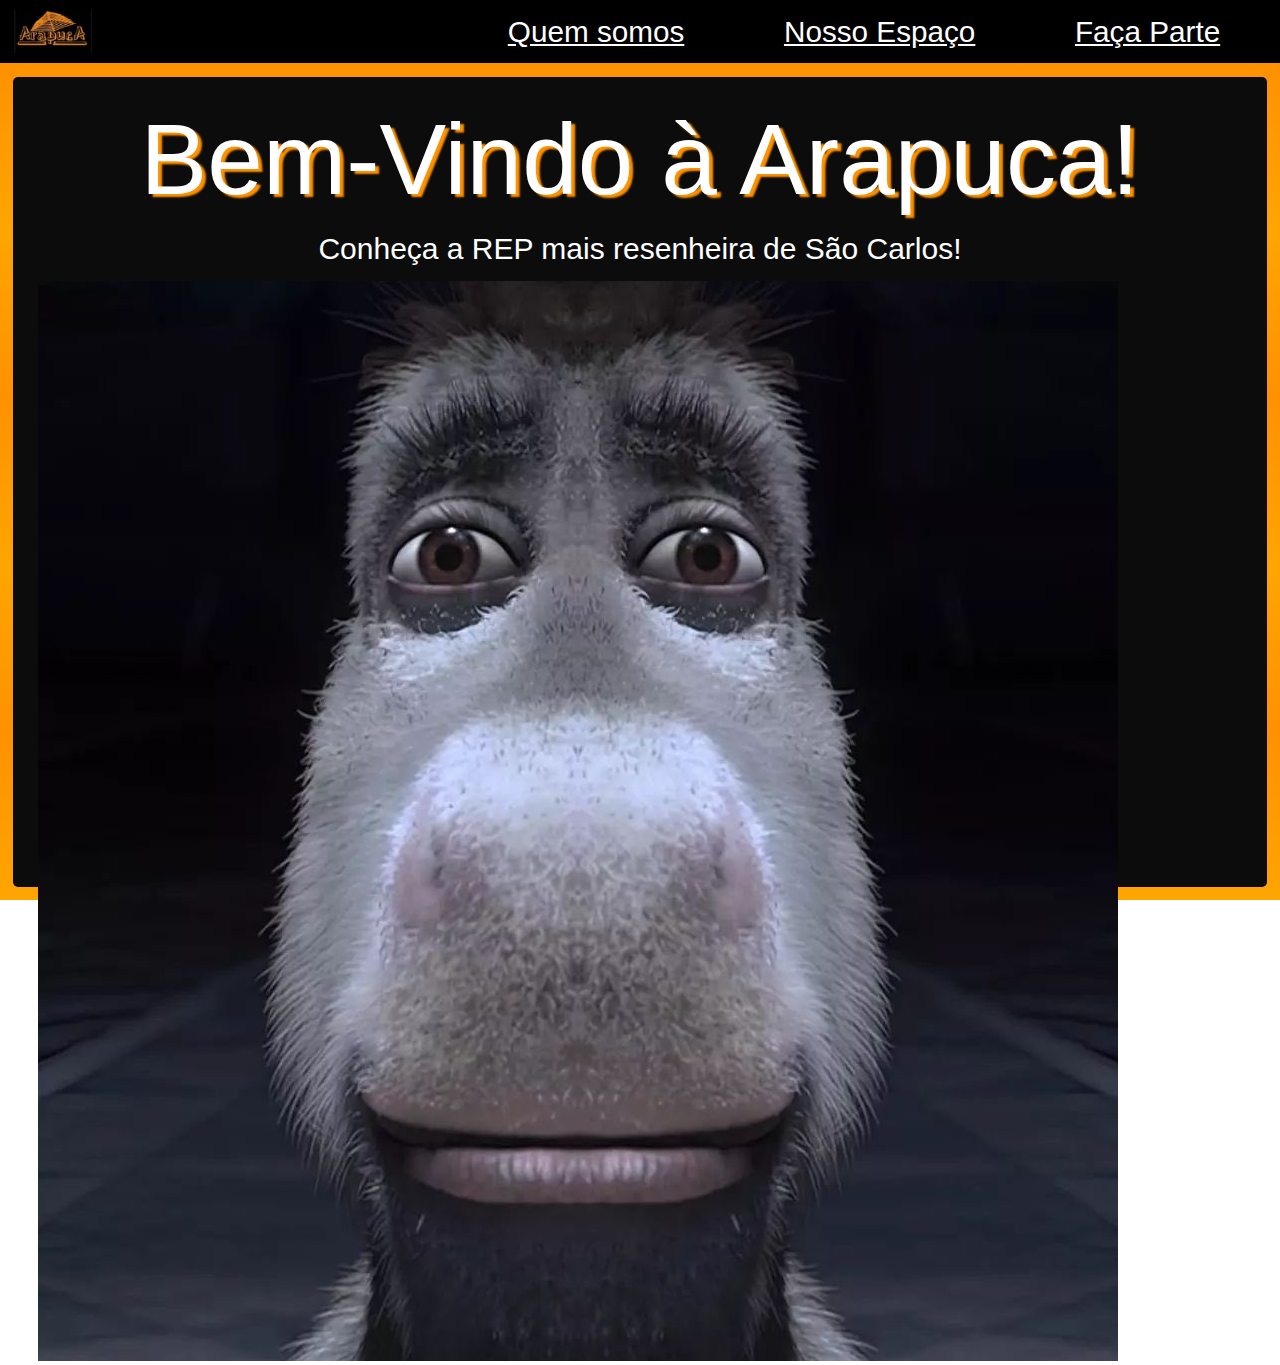
<file: index.html>
<!DOCTYPE html>
<html lang="pt-br">

<head>
    <meta charset="UTF-8">
    <meta name="viewport" content="width=device-width, initial-scale=1.0">
    <title>República Arapuca</title>
    <link rel="stylesheet" href="styles.css">
    <link rel="icon" type="image/x-icon" href="assets/arapuca-logo.ico">

</head>

<body>
    <div class="container">
        <nav class="nav-container">
            <div class="nav-logo">
                <img class="logo" src="assets/arapuca-logo.png" alt="logo arapuca">
            </div>
            <div class="nav-direcionamentos">
                <div class="direcionamentos">
                    
                   <a class="direcionamento" href="paginas/quemSomos.html"> <p>Quem somos</p> </a> 
                    <a class="direcionamento" href="paginas/nossoEspaco.html"> <p>Nosso Espaço</p></a>
                    <a class="direcionamento" href="paginas/facaParte.html"> <p>Faça Parte</p></a>
                </div>
            </div>
        </nav>
        <div class="container-fundo">
            <div class="container-corpo">
                <p class="titulo">Bem-Vindo à Arapuca!</p>
                <div class="texto-corpo">
                    <p>Conheça a REP mais resenheira de São Carlos!</p>
                </div>
                <div class="foto-arapuca">
                    <img src="assets/burro.jpg" alt="foto-arapuca">
                </div>
            </div>
        </div>
    </div>


</body>

</html>
</file>
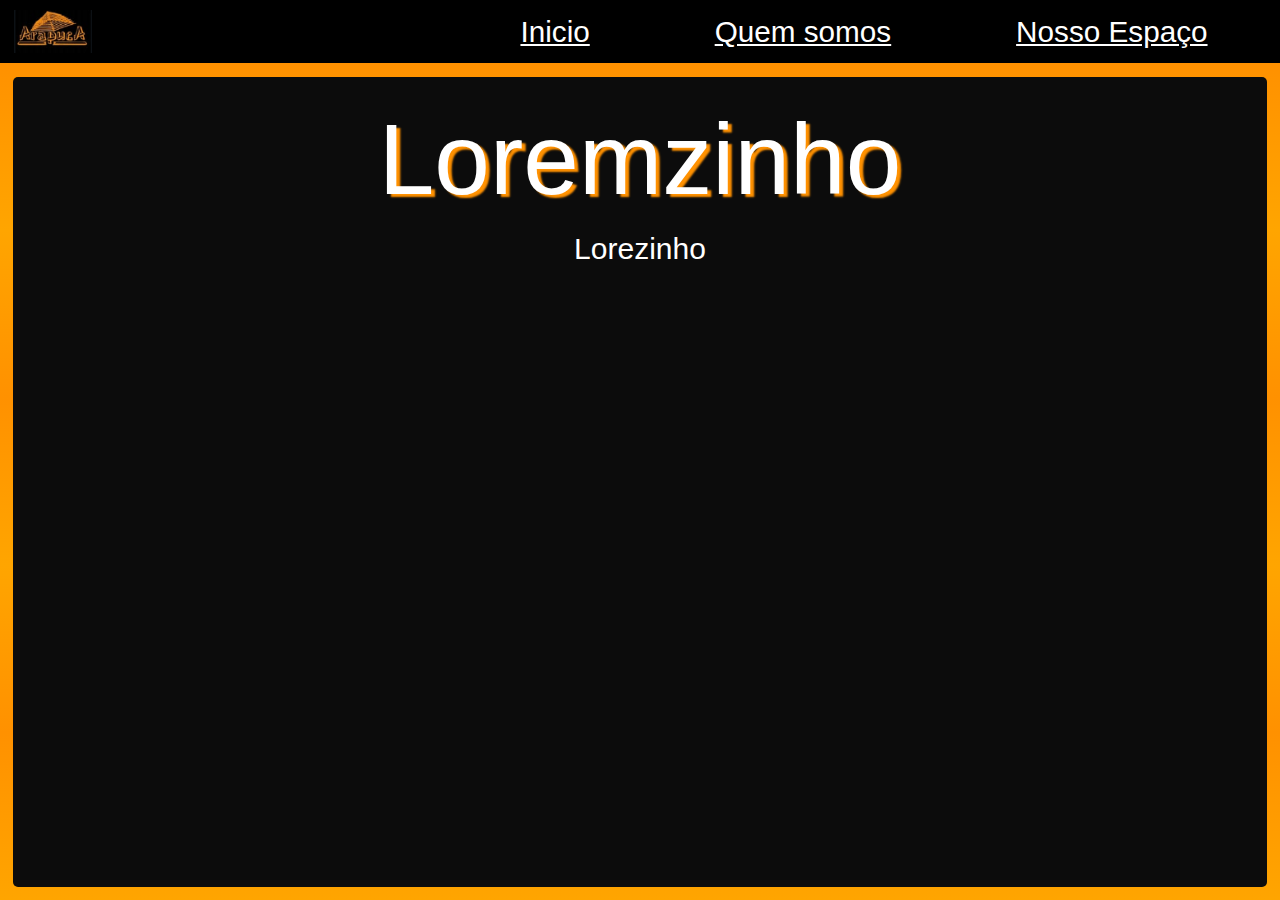
<file: paginas/facaParte.html>
<!DOCTYPE html>
<html lang="pt-br">

<head>
    <meta charset="UTF-8">
    <meta name="viewport" content="width=device-width, initial-scale=1.0">
    <title>República Arapuca</title>
    <link rel="stylesheet" href="../styles.css">
    <link rel="icon" type="image/x-icon" href="../assets/arapuca-logo.ico">
</head>

<body>
    <div class="container">
        <nav class="nav-container">
            <div class="nav-logo">
                <img class="logo" src="../assets/arapuca-logo.png" alt="logo arapuca">
            </div>
            <div class="nav-direcionamentos">
                <div class="direcionamentos">
                    <a class="direcionamento" href="../index.html">
                        <p>Inicio</p>
                        <a class="direcionamento" href="../paginas/facaParte.html">
                            <p>Quem somos</p>
                        </a>
                        <a class="direcionamento" href="../paginas/nossoEspaco.html">
                            <p>Nosso Espaço</p>
                        </a>

                </div>
            </div>
        </nav>
        <div class="container-fundo">
            <div class="container-corpo">
                <p class="titulo">Loremzinho</p>
                <div class="texto-corpo">
                    <p>Lorezinho</p>
                </div>

            </div>
        </div>
    </div>


</body>

</html>
</file>
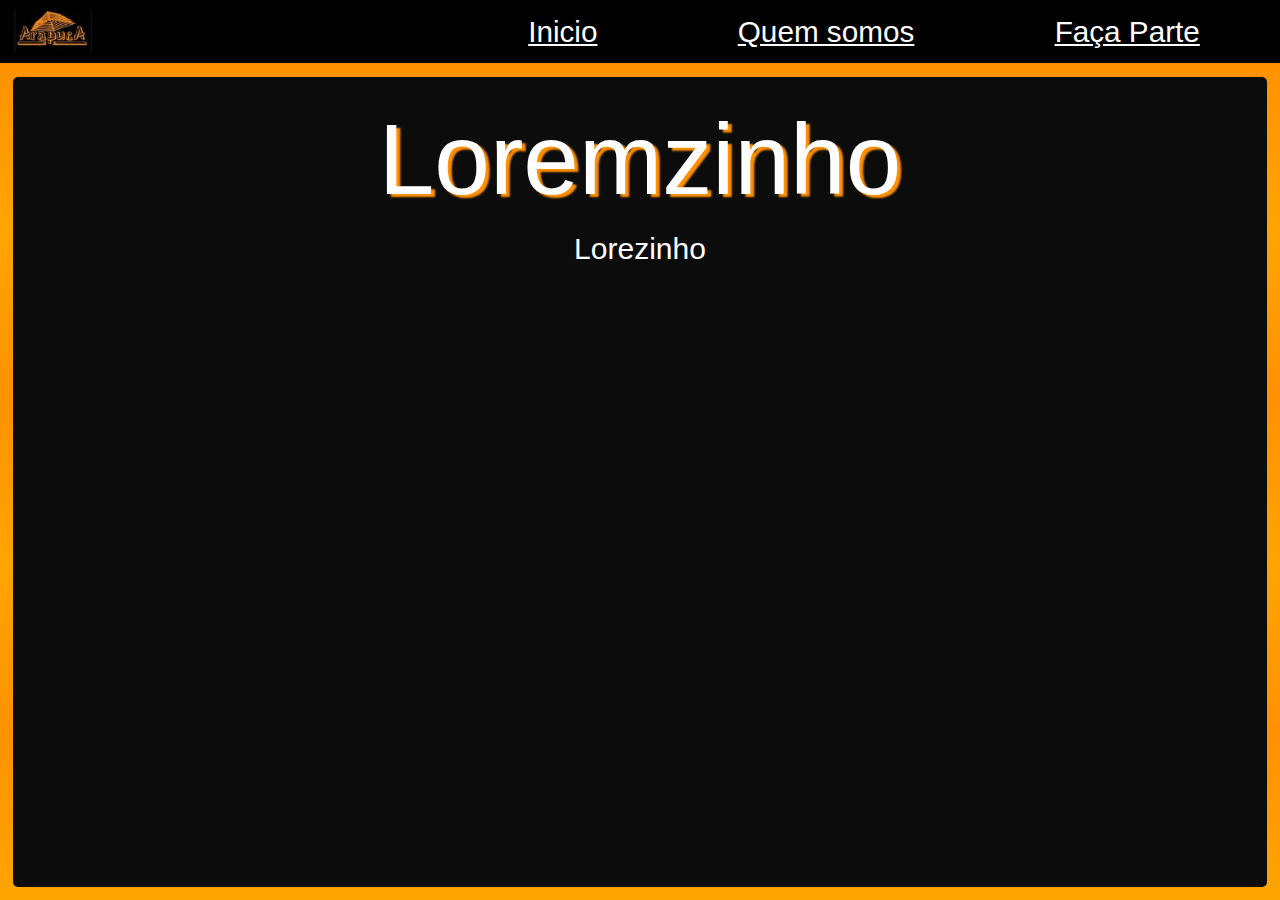
<file: paginas/nossoEspaco.html>
<!DOCTYPE html>
<html lang="pt-br">

<head>
    <meta charset="UTF-8">
    <meta name="viewport" content="width=device-width, initial-scale=1.0">
    <title>República Arapuca</title>
    <link rel="stylesheet" href="../styles.css">
    <link rel="icon" type="image/x-icon" href="../assets/arapuca-logo.ico">
</head>

<body>
    <div class="container">
        <nav class="nav-container">
            <div class="nav-logo">
                <img class="logo" src="../assets/arapuca-logo.png" alt="logo arapuca">
            </div>
            <div class="nav-direcionamentos">
                <div class="direcionamentos">
                    <a class="direcionamento" href="../index.html"> <p>Inicio</p>
                        <a class="direcionamento" href="../paginas/quemSomos.html"> <p>Quem somos</p> </a> 
                         
                         <a class="direcionamento" href="../paginas/facaParte.html"> <p>Faça Parte</p></a>
                </div>
            </div>
        </nav>
        <div class="container-fundo">
            <div class="container-corpo">
                <p class="titulo">Loremzinho</p>
                <div class="texto-corpo">
                   <p>Lorezinho</p>
                </div>
               
            </div>
        </div>
    </div>


</body>

</html>
</file>
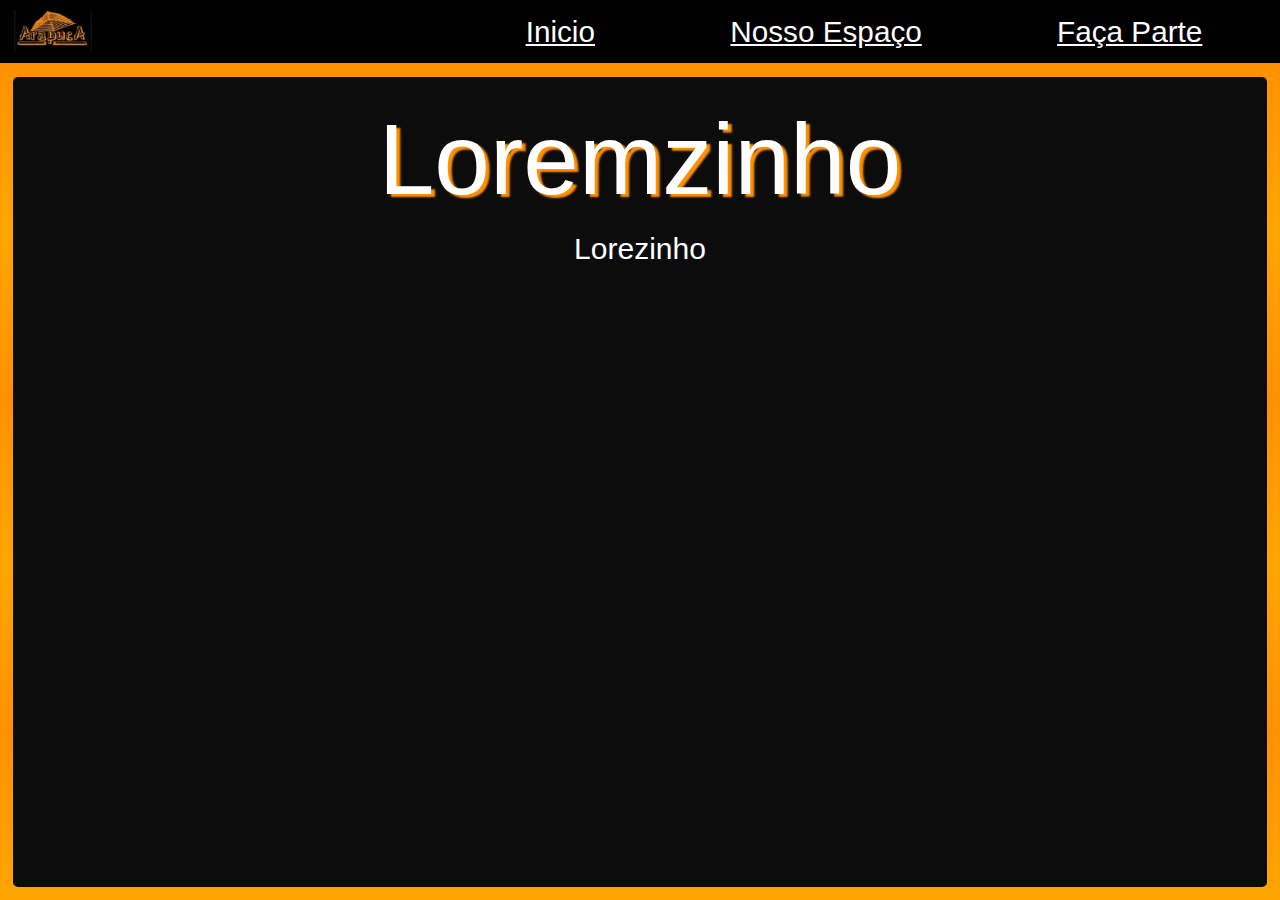
<file: paginas/quemSomos.html>
<!DOCTYPE html>
<html lang="pt-br">

<head>
    <meta charset="UTF-8">
    <meta name="viewport" content="width=device-width, initial-scale=1.0">
    <title>República Arapuca</title>
    <link rel="stylesheet" href="../styles.css">
    <link rel="icon" type="image/x-icon" href="../assets/arapuca-logo.ico">
</head>

<body>
    <div class="container">
        <nav class="nav-container">
            <div class="nav-logo">
                <img class="logo" src="../assets/arapuca-logo.png" alt="logo arapuca">
            </div>
            <div class="nav-direcionamentos">
                <div class="direcionamentos">
                    <a class="direcionamento" href="../index.html"> <p>Inicio</p>
                        
                         <a class="direcionamento" href="../paginas/nossoEspaco.html"> <p>Nosso Espaço</p></a>
                         <a class="direcionamento" href="../paginas/facaParte.html"> <p>Faça Parte</p></a>
                </div>
            </div>
        </nav>
        <div class="container-fundo">
            <div class="container-corpo">
                <p class="titulo">Loremzinho</p>
                <div class="texto-corpo">
                   <p>Lorezinho</p>
                </div>
               
            </div>
        </div>
    </div>


</body>

</html>
</file>
<file: styles.css>
* {
    padding: 0;
    margin: 0;
    box-sizing: border-box;
    font-family: Arial, Helvetica, sans-serif;
    user-select: none;
    color: white;
}

.nav-container {
    display: flex;
}

.nav-logo {
    width: 35%;
    background-color: black;
    padding: 10px;
    height: 7vh;
    align-items: center;
    display: flex;
    box-sizing: border-box;

}

.nav-direcionamentos {

    width: 65%;
    background-color: black;
    padding: 10px;
    height: 7vh;
    align-items: center;
    display: flex;
    box-sizing: border-box;
}

.logo {
    height: 100%;
    width: 20%;
    object-fit: contain;


}

.direcionamentos {
    color: white;
    display: flex;
    font-size: 3.3vb;
    justify-items: end;
    width: 100%;
    justify-content: space-around;
    object-fit: contain;
}

.container-fundo {
    background-image: linear-gradient(to top, orange, rgb(255, 145, 0), orange, rgb(255, 145, 0), orange, rgb(255, 145, 0));
    display: flex;
    width: 100vw;
    height: 93vh;
    justify-content: center;
    align-items: center;

}

.container-corpo {
    width: 98vw;
    height: 90vh;
    box-sizing: border-box;
    background-color: rgb(12, 12, 12);
    padding: 2%;
    border-radius: 5px;


    & .titulo {
        display: flex;
        font-size: 100px;
        align-items: center;
        justify-content: center;
        text-shadow: 4px 3px 2px rgb(255, 145, 0);
        box-sizing: border-box;
    }
    & .texto-corpo { 
        display: flex;
        font-size: 30px;
        align-items: center;
        justify-content: center;
        padding: 15px;

        
    }
    & #foto-arapuca{ 
            
    }

}
</file>
